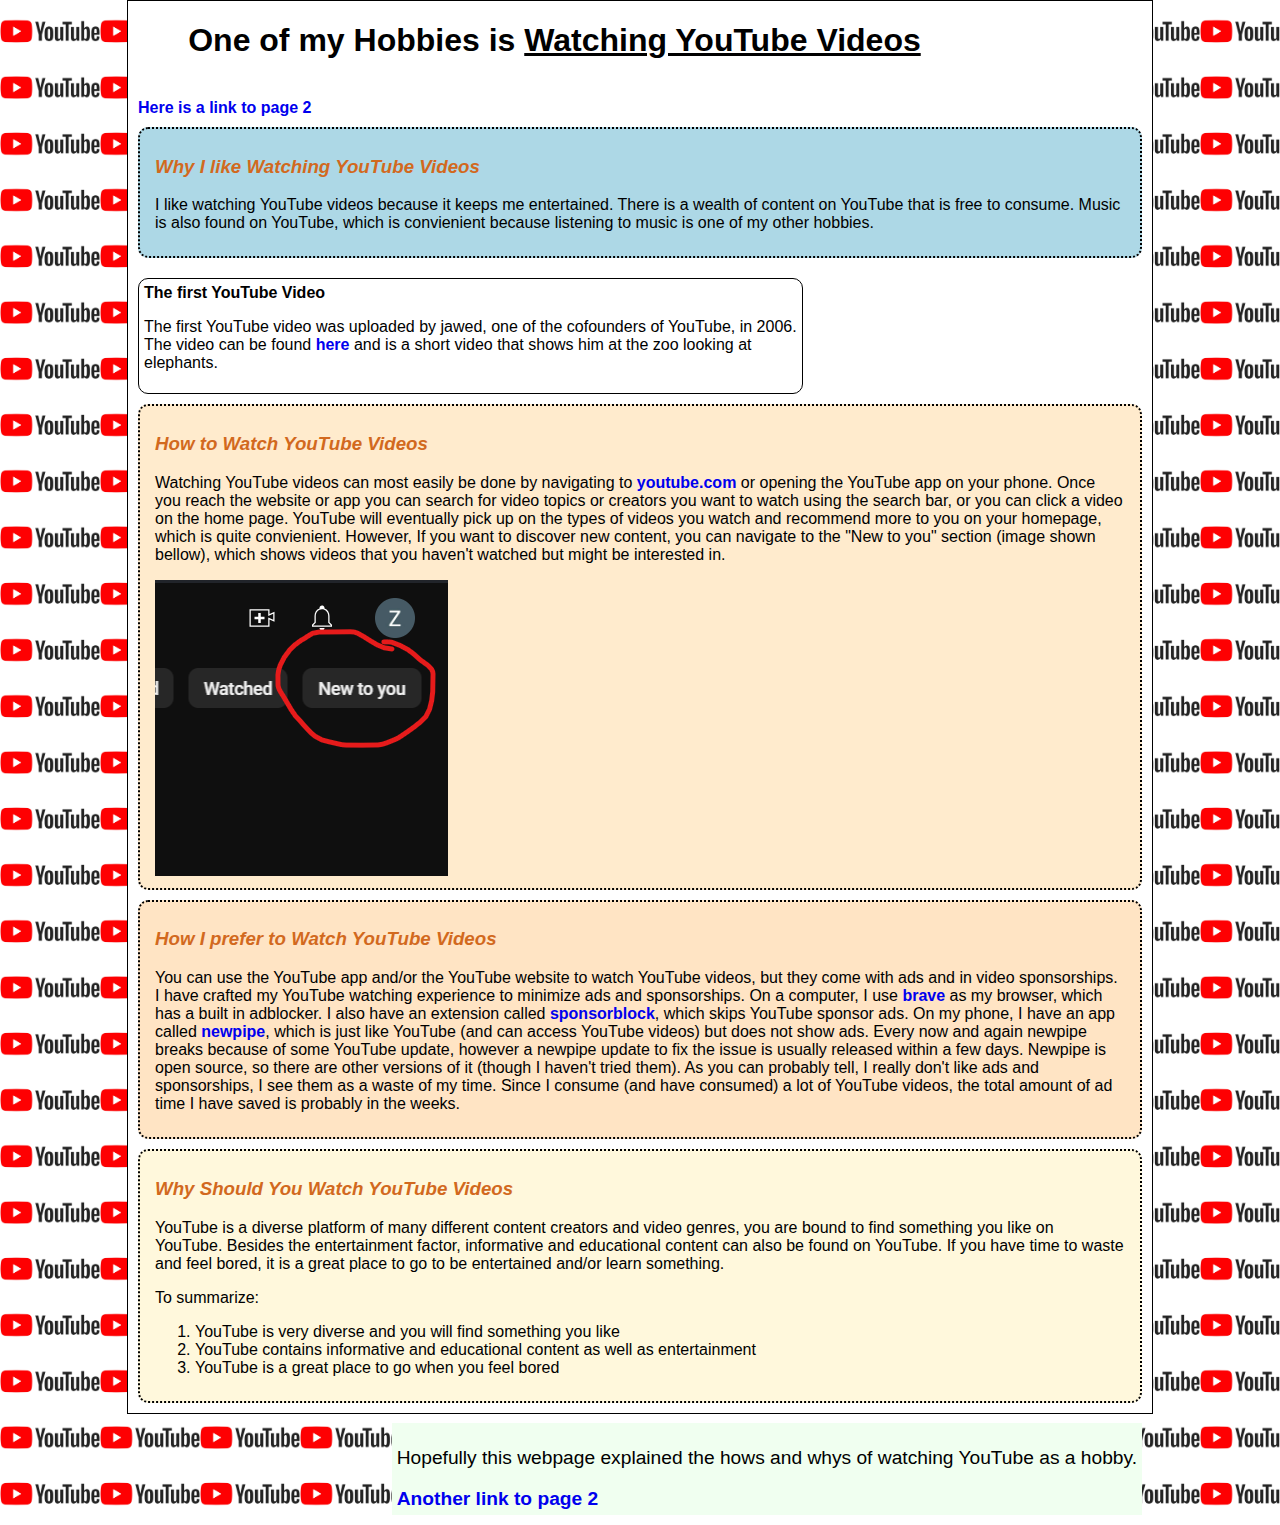
<file: index.html>
<!DOCTYPE html>
<html lang="en">
<head>
    <meta charset="UTF-8">
    <meta name="viewport" content="width=device-width, initial-scale=1.0">
    <title>Home - Hobby Page</title>
    <link rel="stylesheet" href="style.css">
</head>
<body>
    <article id="content">
        <header>
            <h1>One of my Hobbies is <u>Watching YouTube Videos</u></h1><br>
            <a href="page2.html">Here is a link to page 2</a>
        </header>
        <section id="sect1">
            <h3>Why I like Watching YouTube Videos</h3>
            <p>I like watching YouTube videos because it keeps me entertained. There is a wealth of content on YouTube that is free to consume. Music is also found on YouTube, which is convienient because listening to music is one of my other hobbies.</p>
        </section>
        <aside>
            <b>The first YouTube Video</b><br>
            <p>The first YouTube video was uploaded by jawed, one of the cofounders of YouTube, in 2006.<br>The video can be found <a href="https://www.youtube.com/watch?v=jNQXAC9IVRw" target="_blank">here</a> and is a short video that shows him at the zoo looking at<br> elephants.</p>
        </aside><br><br><br><br><br><br><br>
        <section id="sect2">
            <h3>How to Watch YouTube Videos</h3>
            <p>Watching YouTube videos can most easily be done by navigating to <a href="https://www.youtube.com" target="_blank">youtube.com</a> or opening the YouTube app on your phone. Once you reach the website or app you can search for video topics or creators you want to watch using the search bar, or you can click a video on the home page. YouTube will eventually pick up on the types of videos you watch and recommend more to you on your homepage, which is quite convienient. However, If you want to discover new content, you can navigate to the "New to you" section (image shown bellow), which shows videos that you haven't watched but might be interested in.</p>
            <div id="images">
                <img src="images/New to you.png" alt="Image of the 'New to you' tab"><br>
            </div>
        </section>
        <section id="sect3">
            <h3>How I prefer to Watch YouTube Videos</h3>
            <p>You can use the YouTube app and/or the YouTube website to watch YouTube videos, but they come with ads and in video sponsorships. I have crafted my YouTube watching experience to minimize ads and sponsorships. On a computer, I use <a href="https://brave.com/" title="Link to brave website" target="_blank">brave</a> as my browser, which has a built in adblocker. I also have an extension called <a href="https://chromewebstore.google.com/detail/sponsorblock-for-youtube/mnjggcdmjocbbbhaepdhchncahnbgone" title="Link to sponsorblock extension" target="_blank">sponsorblock</a>, which skips YouTube sponsor ads. On my phone, I have an app called <a href="https://newpipe.net/" title="Link to newpipe website" target="_blank">newpipe</a>, which is just like YouTube (and can access YouTube videos) but does not show ads. Every now and again newpipe breaks because of some YouTube update, however a newpipe update to fix the issue is usually released within a few days. Newpipe is open source, so there are other versions of it (though I haven't tried them). As you can probably tell, I really don't like ads and sponsorships, I see them as a waste of my time. Since I consume (and have consumed) a lot of YouTube videos, the total amount of ad time I have saved is probably in the weeks.</p>
        </section>
        <section id="sect4">
            <h3>Why Should You Watch YouTube Videos</h3>
            <p>YouTube is a diverse platform of many different content creators and video genres, you are bound to find something you like on YouTube. Besides the entertainment factor, informative and educational content can also be found on YouTube. If you have time to waste and feel bored, it is a great place to go to be entertained and/or learn something.</p>
            <p>To summarize:
                <ol>
                    <li class="chngcolor">YouTube is very diverse and you will find something you like</li>
                    <li class="chngcolor">YouTube contains informative and educational content as well as entertainment</li>
                    <li class="chngcolor">YouTube is a great place to go when you feel bored</li>
                </ol>
            </p>
        </section>
        <footer>
            <p>Hopefully this webpage explained the hows and whys of watching YouTube as a hobby.</p>
            <a href="page2.html">Another link to page 2</a>
        </footer>
    </article>
</body>
</html>
</file>
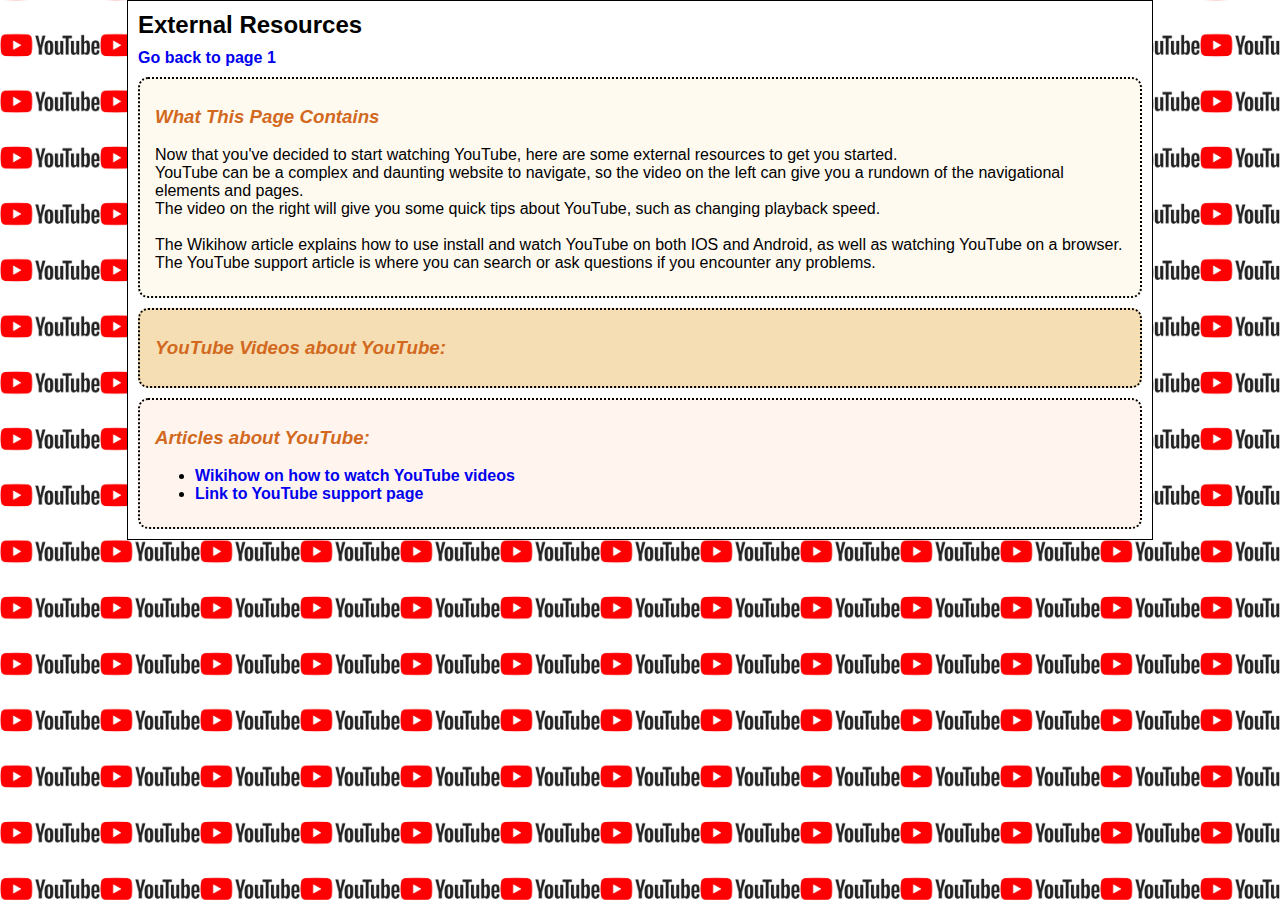
<file: page2.html>
<!DOCTYPE html>
<html lang="en">
<head>
    <meta charset="UTF-8">
    <meta name="viewport" content="width=device-width, initial-scale=1.0">
    <title>Resources - Hobby Page</title>
    <link rel="stylesheet" href="style.css">
</head>
<body>
    <article id="content">
        <h2>External Resources</h2>
        <span><a href="index.html">Go back to page 1</a></span>
        <section id="sect5">
            <h3>What This Page Contains</h3>
            <p>Now that you've decided to start watching YouTube, here are some external resources to get you started.<br>
            YouTube can be a complex and daunting website to navigate, so the video on the left can give you a rundown of the navigational elements and pages.<br>
            The video on the right will give you some quick tips about YouTube, such as changing playback speed.<br>
            <br>
            The Wikihow article explains how to use install and watch YouTube on both IOS and Android, as well as watching YouTube on a browser.<br>
            The YouTube support article is where you can search or ask questions if you encounter any problems.
            </p>
        </section>
        <section id="sect6">
            <h3>YouTube Videos about YouTube:</h3>
            <!--
            <iframe width="560" height="315" src="https://www.youtube.com/embed/tcWPlvqyGZg?si=JcCuVe8cm9DfgqA-" title="YouTube video player" frameborder="0" allow="accelerometer; autoplay; clipboard-write; encrypted-media; gyroscope; picture-in-picture; web-share" allowfullscreen></iframe>
            <iframe width="560" height="315" src="https://www.youtube.com/embed/TUwQYgKI53w?si=efvCB_dmY2kFXQk9" title="YouTube video player" frameborder="0" allow="accelerometer; autoplay; clipboard-write; encrypted-media; gyroscope; picture-in-picture; web-share" allowfullscreen></iframe>
            -->
        </section>
        <section id="sect7">
            <h3>Articles about YouTube:</h3>
            <div id="articles">
                <ul>
                    <li><a href="https://www.wikihow.com/Watch-Videos-on-YouTube">Wikihow on how to watch YouTube videos</a></li>
                    <li><a href="https://support.google.com/youtube/?hl=en#topic=9257498">Link to YouTube support page</a></li>
                </ul>
            </div>
        </section>
    </article>
</body>
</html>
</file>
<file: style.css>
*{
    font-family:Arial, Helvetica, sans-serif;
}
section{
    padding: 8px; 
    border-style: dotted; 
    border-width: 2px; 
    border-radius: 10px; 
    border-color: black; 
    padding-left: 15px; 
    padding-right: 15px;
}
#content{
    width: 80%; 
    height: 100%;
    margin: auto; 
    background-color: white;
}
#content>*{
    margin: 10px;
}
#sect1{
    background-color: lightblue; 
}
#sect2{
    background-color:blanchedalmond;
}
#sect3{
    background-color:bisque;
}
#sect4{
    background-color:cornsilk;
}
#sect5{
    background-color:floralwhite;
}
#sect6{
    background-color: wheat;
}
#sect7{
    background-color:seashell;
}
h1,h2{
    margin-left: 5%; 
    margin-right: 5%;
}
h3{
    color:chocolate; 
    font-style: italic;
}
body{
    background-color:#d9d9d9; 
    background-image: url("images/YouTube_logo.jpg");
    background-size: 100px;
    background-position: 0%;
    background-repeat: repeat;
    margin: 0px; 
    padding: 0px;
}
a{
    text-decoration: none; 
    transition: color 2s; 
    font-weight: bold;
}
a:hover{
    text-decoration: underline; 
    color: red;
}
aside{
    float: left; 
    background-color: white; 
    border: 1px solid black;
    border-radius: 10px;
    padding: 5px;
}
footer{
    float: right; 
    font-size: larger;
    background-color:honeydew;
    padding: 5px;
}
li.chngcolor:hover{
    background-color: red;
}
article{
    border: 1px solid black;
}
</file>
